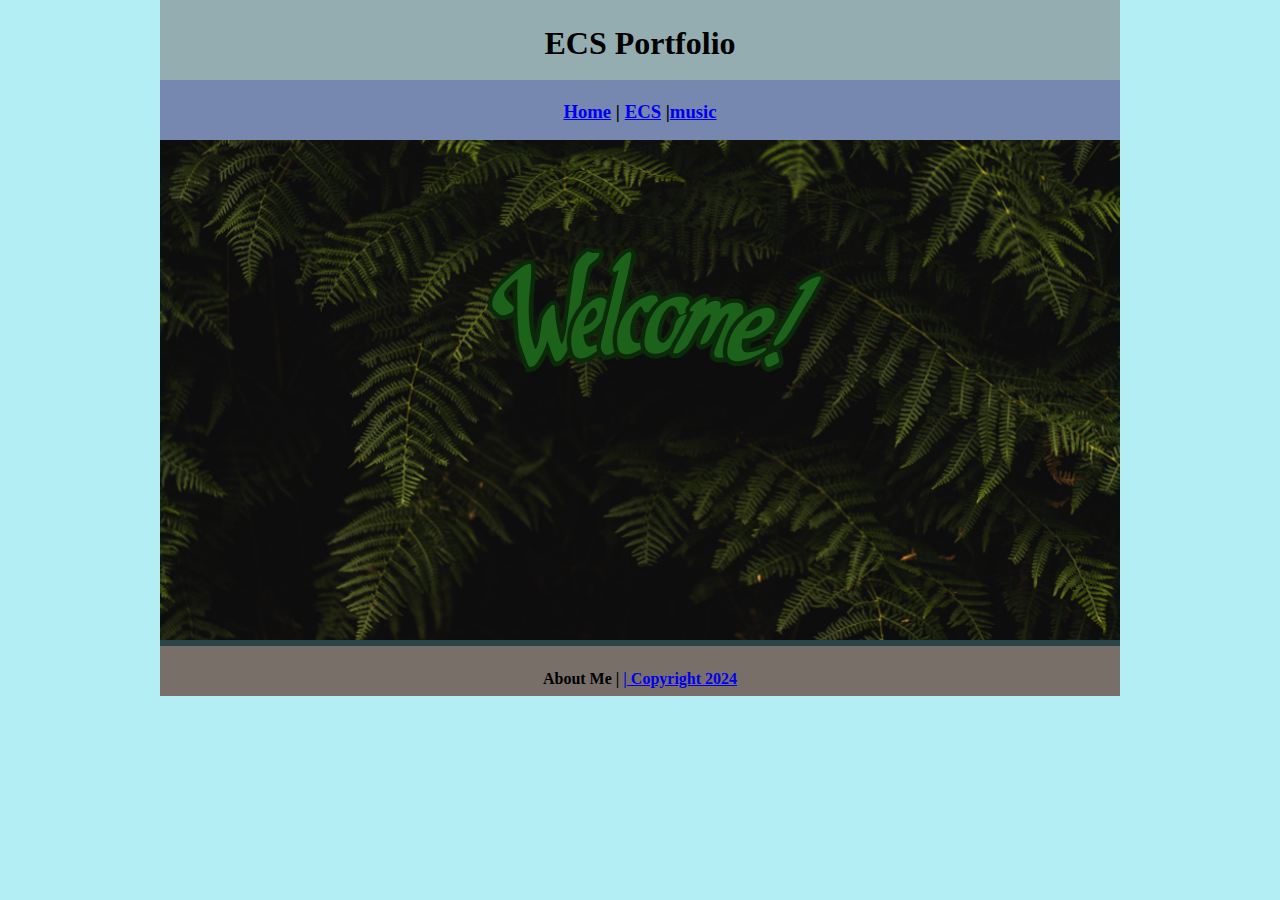
<file: index.html>
<!DOCTYPE html>
<html class="homePage">
   <head>
      <!-- This is a comment! Text here will be ignored by the browser. -->
      <meta charset="UTF-8">
      <title>ECS Portfolio | Home</title>
      <link href="myCSS.css" rel="stylesheet" type="text/css">
   </head>
   <body>
      <div class="container">
         <div class="header">
            <h1>ECS Portfolio </h1>
         </div>
         <div class="nav">
            <h3><a href="index.html">Home</a> | <a href="index.html">ECS</a> |<a href="index.html">music</a></h3>
         </div>
         <div class="content">
           <img src="images/welcome.png" alt="Welcome" width="960">
         </div>
         <div class="footer">
            <h4>About Me | <a href="mailto;9636277@graniteschools.org"/a> | Copyright 2024</h4>
         </div>
      </div>
   </body>
</html>
</file>
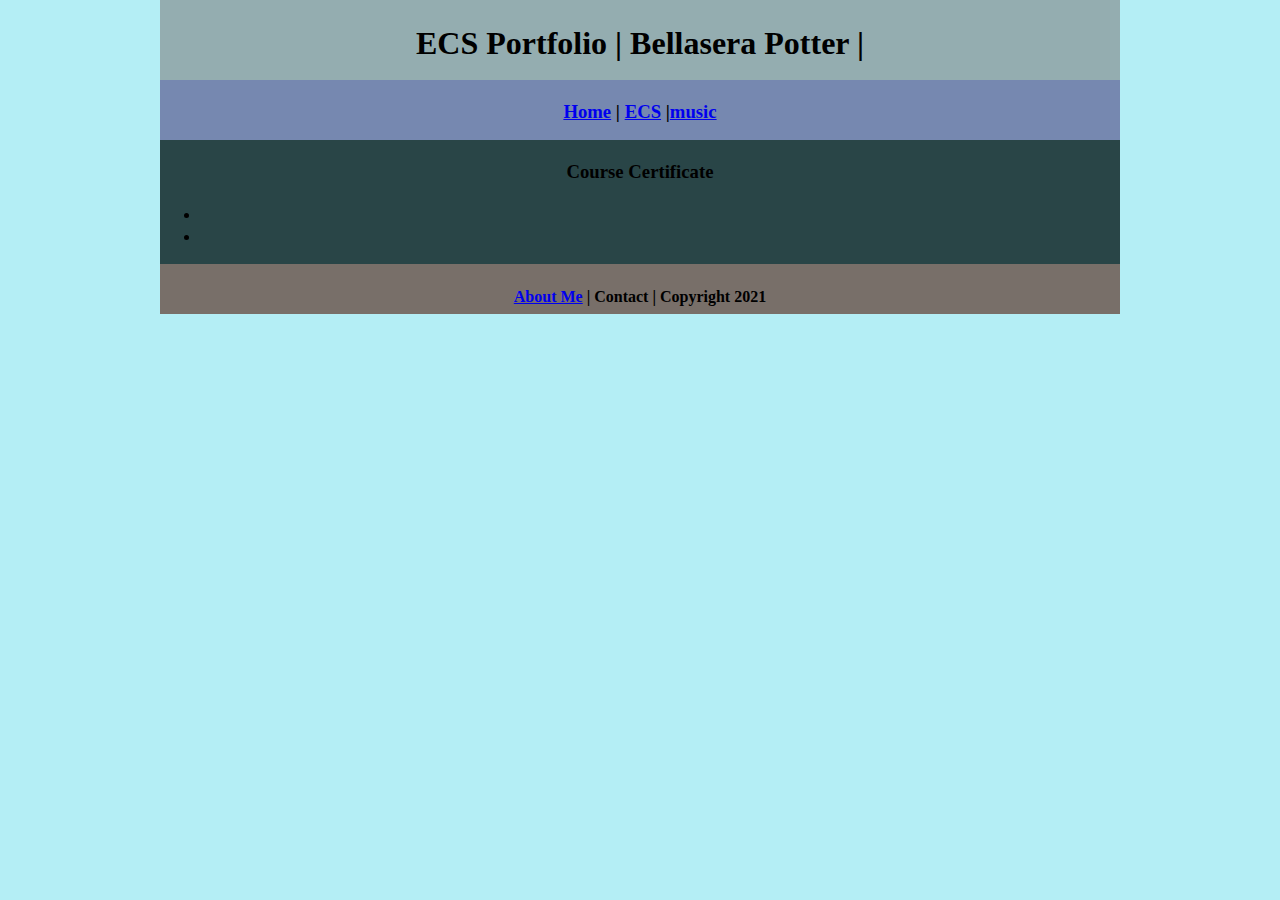
<file: ecs/index.html>
<!DOCTYPE html>
<html class="homePage">
   <head>
      <!-- This is a comment! Text here will be ignored by the browser. -->
      <meta charset="UTF-8">
      <title>ECS Portfolio 2024 | </title>
      <link href="../myCSS.css" rel="stylesheet" type="text/css">
   </head>
   <body>
      <div class="container">
         <div class="header">
            <h1>ECS Portfolio | Bellasera Potter | </h1>
         </div>
         <div class="nav">
            <h3><a href="index.html">Home</a> | <a href="index.html">ECS</a> |<a href="index.html">music</a></h3>
         </div>
         <div class="content">
            <h3> Course Certificate </h3>
            <ul>
  <li><a href="Final_Project 3.zip"= Coding Project</a></li>
  <li><a href="typing.pdf"= Typing Certification</a></li>
</ul>
         </div>
         <div class="footer">
            <h4><a href="../aboutme.html">About Me</a>  | Contact | Copyright 2021</h4>
         </div>
      </div>
   </body>
</html>
</file>
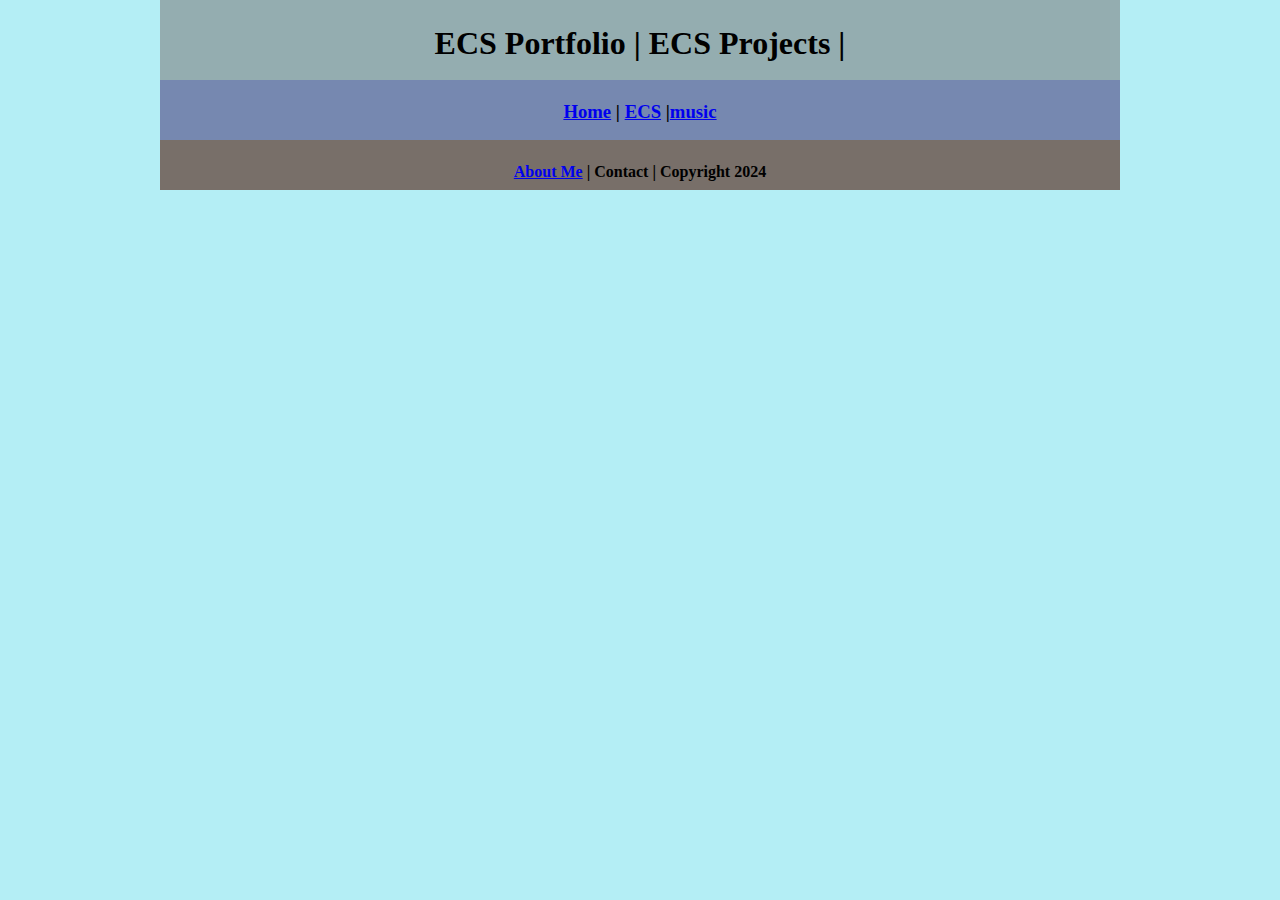
<file: music/index.html>
<!DOCTYPE html>
<html class="homePage">
   <head>
      <!-- This is a comment! Text here will be ignored by the browser. -->
      <meta charset="UTF-8">
      <title>ECS Portfolio 2024 | </title>
      <link href="../myCSS.css" rel="stylesheet" type="text/css">
   </head>
   <body>
      <div class="container">
         <div class="header">
            <h1>ECS Portfolio | ECS Projects | </h1>
         </div>
         <div class="nav">
            <h3><a href="../index.html">Home</a> | <a href="index.html">ECS</a> |<a href="../index.html">music</a></h3>
         </div>
         <div class="content">
            <h> </h>
         </div>
         <div class="footer">
            <h4><a href="../aboutme.html">About Me</a> | Contact | Copyright 2024</h4>
         </div>
      </div>
   </body>
</html>
</file>
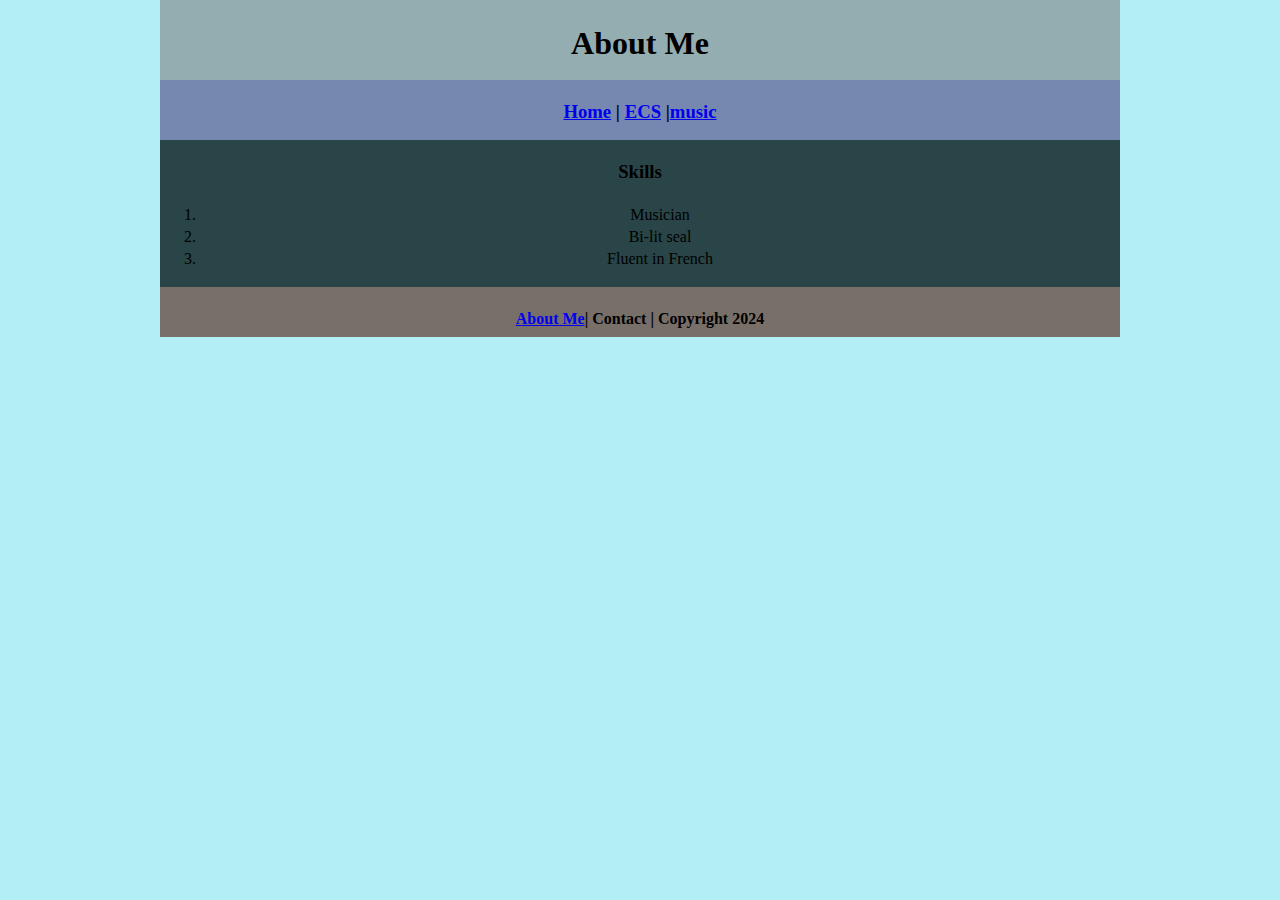
<file: aboutme.html>
<!DOCTYPE html>
<html class="homePage">
  
   <head>
      <!-- This is a comment! Text here will be ignored by the browser. -->
      <meta charset="UTF-8">
      <title>About Me</title>
      <link href="myCSS.css" rel="stylesheet" type="text/css">
   </head>
   <body>
      <div class="container">
         <div class="header">
            <h1>About Me </h1>
         </div>
         <div class="nav">
            <h3><a href="index.html">Home</a> | <a href="index.html">ECS</a> |<a href="index.html">music</a></h3>
         </div>
         <div class="content">
           <h3> Skills</h3>
           <ol> 
           <li> Musician</li>
             <li> Bi-lit seal</li>
             <li> Fluent in French</li>
           </ol>
         </div>
         <div class="footer">
            <h4> <a href="aboutme.html">About Me</a>| Contact | Copyright 2024</h4>
         </div>
      </div>
   </body>
</html>
</file>
<file: myCSS.css>
@charset "UTF-8";
/* This is a comment! Text here will be ignored by the browser. */
body {
	margin: 0 auto;font: 100%/1.4 Jazz LET, fantasy
}
.homePage {
	background: #B4EEF5;
}
.container {
	width: 960px;
	margin: 0 auto;
}
.header {
	background: #94ADB0;
	text-align: center;
	margin: 0px;
	padding: 5;
	float: left;
	width: 100%;
	height: 80px;
	
}
.nav {
	background: #7688B0;
	margin: 0px;
	padding: 5;
	float: left;
	width: 100%;
	height: 60px;
	text-align: center;
}
.content {
	background: #294547;
	margin: 0px;
	float: left;
	width: 100%;
	
	text-align: center;
}
.footer {
	background: #786F69;
	margin: 0px;
	float: left;
	width: 100%;
	height: 50px;
	text-align: center;
}
a:link {
     color: +#694278;
}
a:visited {
     color: #601278;
}
a:hover, a:active, a:focus { 
     text-decoration: underline;
}
</file>
